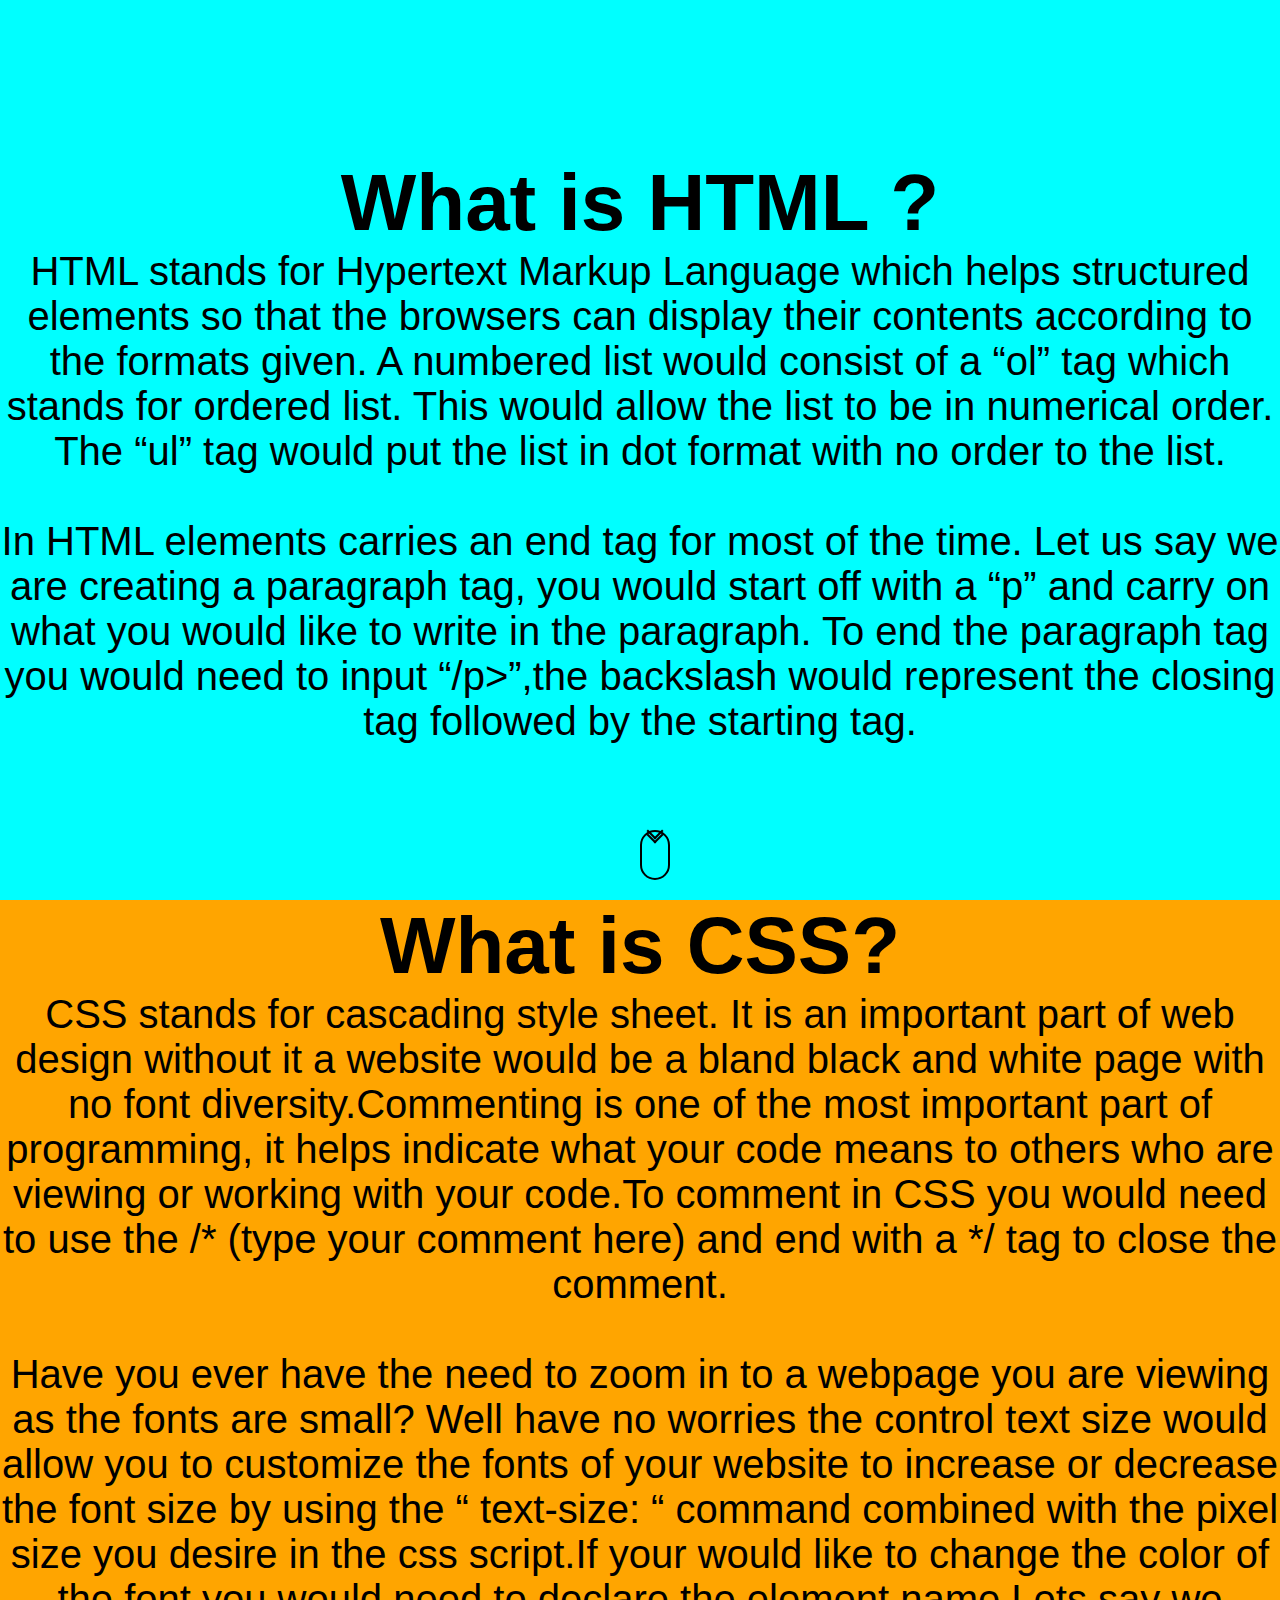
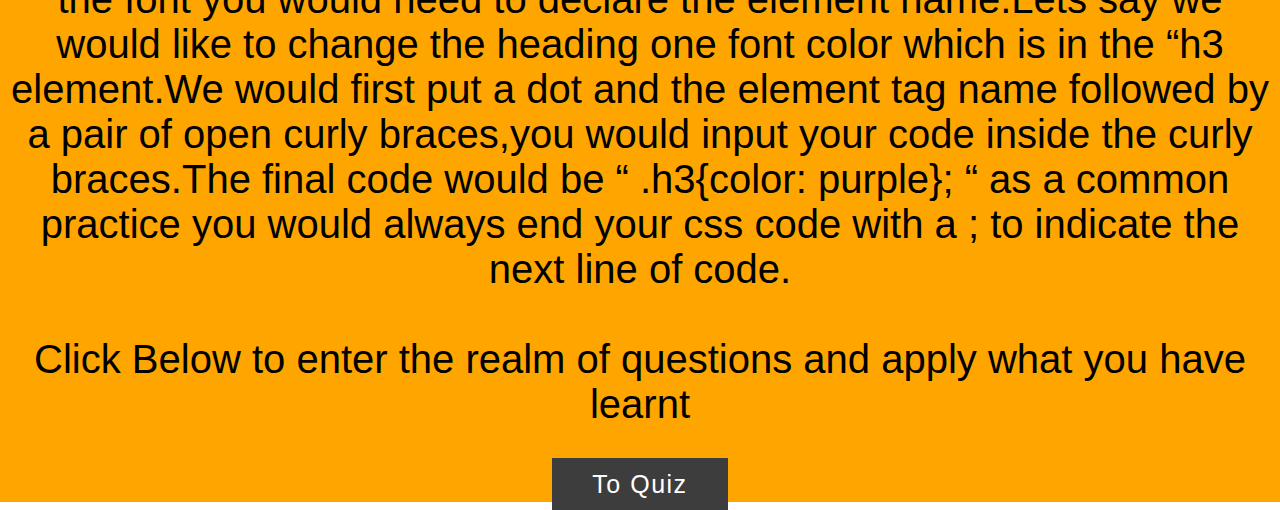
<file: index.html>
<!DOCTYPE html>
<html lang="en">
<head>
    <meta charset="UTF-8">
    <meta http-equiv="X-UA-Compatible" content="IE=edge">
    <meta name="viewport" content="width=device-width, initial-scale=1.0">
    <link rel="stylesheet" href="css/styles.css">
    <title>Webpage</title>
</head>
<body>
    <section id="sec-1">
        <div class="container">
            <h1>What is HTML ?</h1>
            <p>HTML stands for Hypertext Markup Language which helps structured elements 
                so that the browsers can display their contents according to the formats 
                given. A numbered list would consist of a “ol” tag which stands for ordered list. 
                This would allow the list to be in numerical order. The “ul” tag would put the 
                list in dot format with no order to the list.</p>
                <br>
            <p>In HTML elements carries an end tag for most of the time. Let us say we are 
                creating a paragraph tag, you would start off with a “p” and carry on what 
                you would like to write in the paragraph. To end the paragraph tag you would 
                need to input “/p>”,the backslash would represent the closing tag followed by the starting tag.</p>
            <a href="#sec-2">
                <div class="scroll-down"></div>
            </a>
        </div>
    </section>
    <section id="sec-2">
        <div class="container">
            <h1>What is CSS?</h1>
            <p>CSS stands for cascading style sheet. It is an important part of web design without 
                it a website would be a bland black and white page with no font diversity.Commenting 
                is one of the most important part of programming, it helps indicate what your code means
                 to others who are viewing or working with your code.To comment in CSS you would need to 
                 use the /* (type your comment here) and end with a */ tag to close the comment.</p>
                 <br>
            <p>Have you ever have the need to zoom in to a webpage you are viewing as the fonts are small? 
                Well have no worries the control text size would allow you to customize the fonts of your website
                 to increase or decrease the font size by using the “ text-size: “ command combined with the pixel
                  size you desire in the css script.If your would like to change the color of the font you would need 
                  to declare the element name.Lets say we would like to change the heading one font color which is in
                   the “h3 element.We would first put a dot and the element tag name followed by a pair of open curly
                    braces,you would input your code inside the curly braces.The final code would be 
                    “ .h3{color: purple}; “ as a common practice you would always end your css code with a ; to 
                    indicate the next line of code.</p>
                    <br>
                    <p> Click Below to enter the realm of questions and apply what you have learnt</p>
            <div class="button">
                <a href="quizpage.html">To Quiz</a>
            </div>
        </div>
    </section>
</body>
</html>
</file>
<file: css/styles.css>
/*CSS code for Read up page for HTML and CSS*/
* {
  padding: 0;
  margin: 0;
  box-sizing: border-box;
}
html {
  font-size: 40px;
  font-family: sans-serif;
  scroll-behavior: smooth;
}
section {
  min-height: 100vh;
  width: 100%;
  display: flex;
  align-items: center;
  justify-content: center;
  text-align: center;
}

#sec-1 {
  background-color: aqua;
  position: relative;
}
#sec-2 {
  background-color: orange;
}
.scroll-down {
  height: 50px;
  width: 30px;
  border: 2px solid black;
  position: absolute;
  left: 50%;
  bottom: 20px;
  border-radius: 50px;
  cursor: pointer;
}
.scroll-down::before,
.scroll-down::after {
  content: "";
  position: absolute;
  top: 10%;
  left: 50%;
  border: 2px solid black;
  height: 10px;
  width: 10px;
  transform: translate(-50%, -100%) rotate(45deg);
  border-top: transparent;
  border-left: transparent;
  animation: scroll-down 1s ease-in-out infinite;
}
.scroll-down::after {
  top: 20%;
  animation-delay: 0.3s;
}

@keyframes scroll-down {
  0% {
    opacity: 0;
  }
  30% {
    opacity: 1;
  }
  60% {
    opacity: 1;
  }
  100% {
    opacity: 0;
    top: 90%;
  }
}
/*CSS code for quiz button*/
.button {
  margin-top: 30px;
}
.button a {
  background-color: #3d3d3d;
  padding: 12px 40px;
  text-decoration: none;
  color: #fff;
  font-size: 25px;
  letter-spacing: 1.5px;
}
.button a:hover {
  background-color: #a52a2a;
  color: #fff;
}
@media screen and (max-width: 768px) {
  .button {
    text-align: center;
  }
  .button a {
    padding: 9px 30px;
  }
}
</file>
